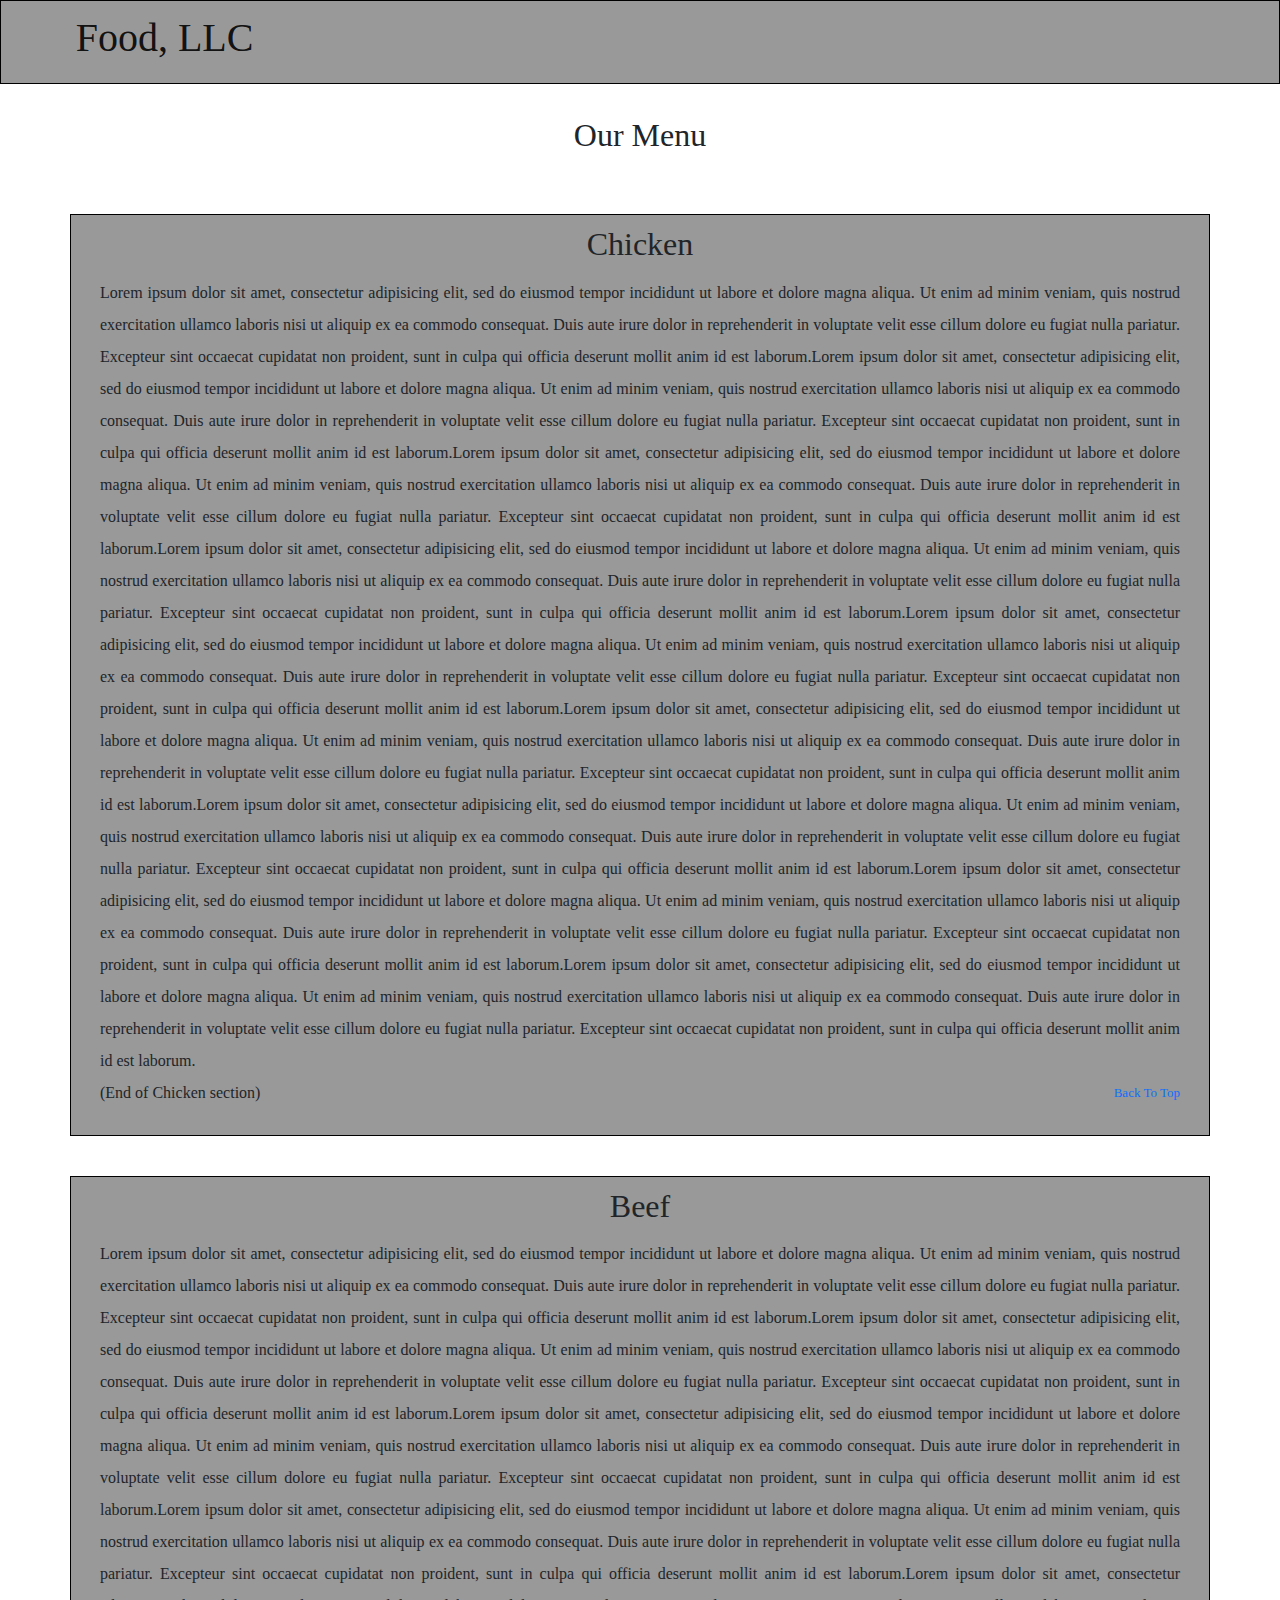
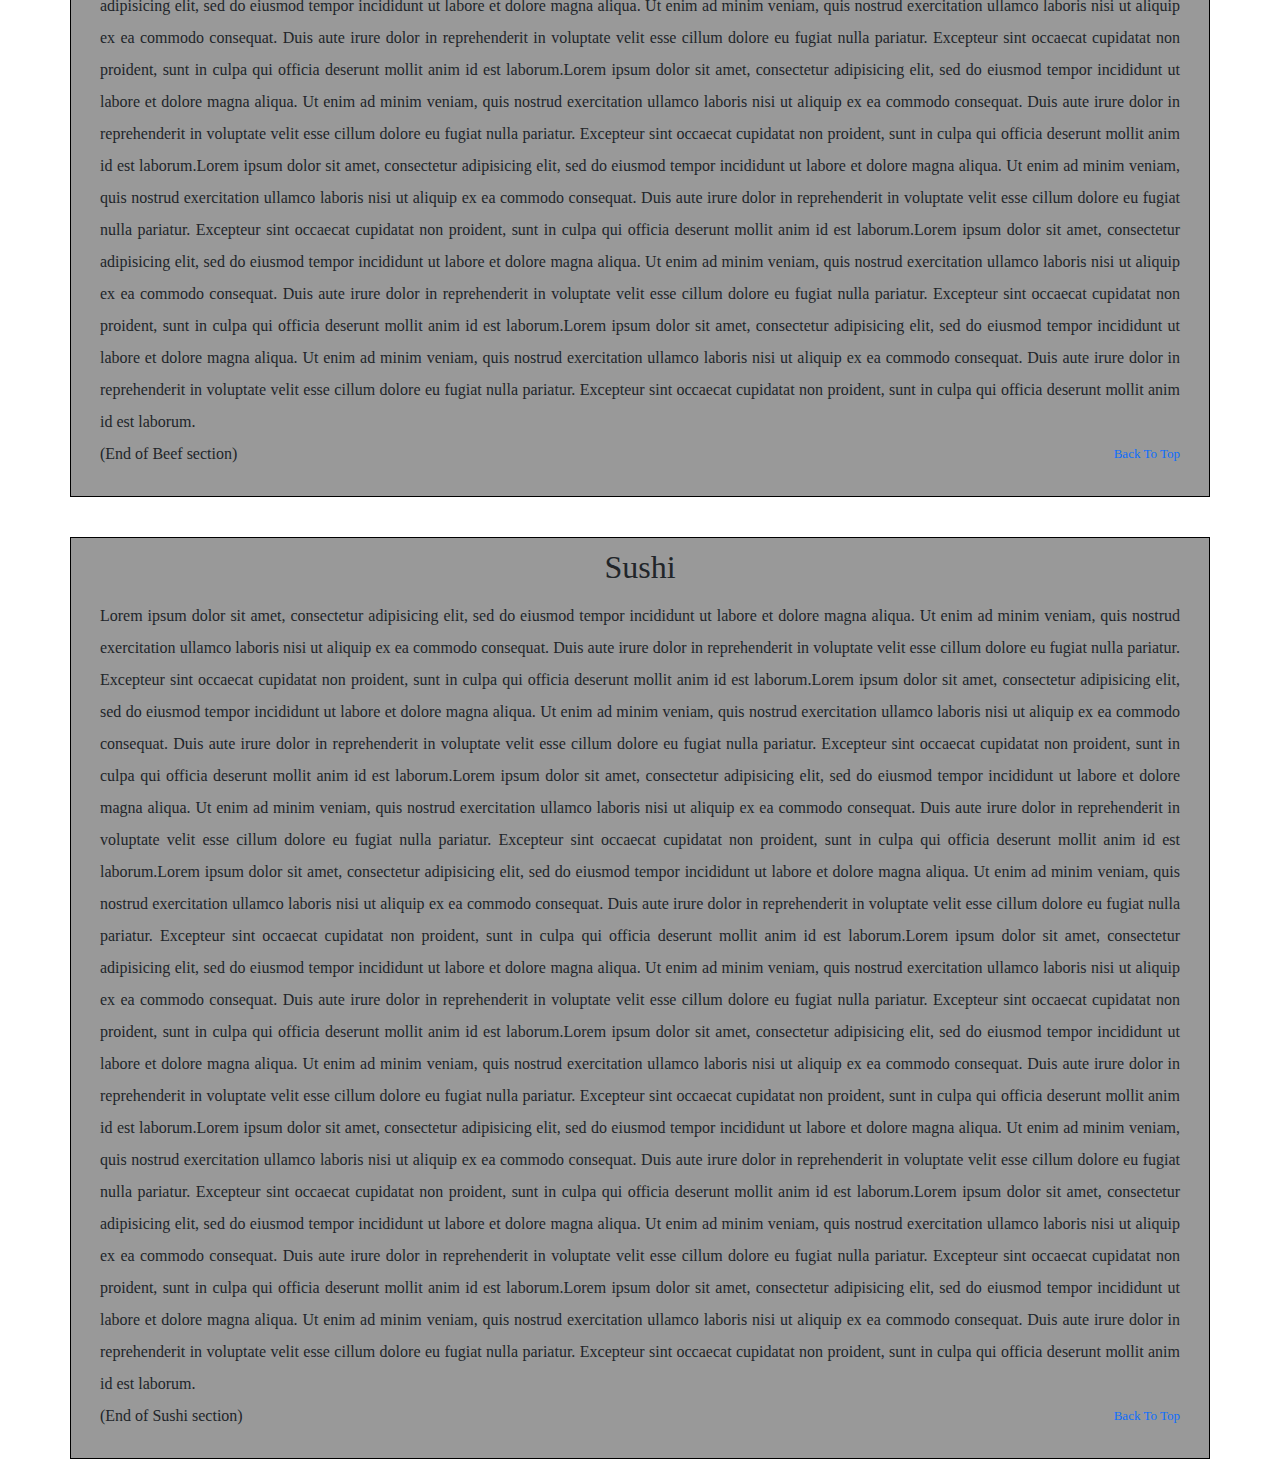
<file: Module3_Solution/index.html>
<!DOCTYPE html>
<html lang="en">
<head>
  <meta charset="utf-8">
  <meta http-equiv="X-UA-Compatible" content="IE=edge">
  <meta name="viewport" content="width=device-width, initial-scale=1">
  <!-- The above 3 meta tags *must* come first in the head; any other head content must come *after* these tags -->
  <title>Assignment Solution for Module 3</title>

  <!-- Bootstrap 5 CSS-->
  <!-- <link href="css/bootstrap.min.css" rel="stylesheet"> -->
  <link rel="stylesheet" href="css/bootstrap.min.css">
  <link rel="stylesheet" href="css/styles.css" >

</head>
<body>
  <header>
    <nav id="header-nav" class="navbar navbar-light">
      <div class="container-fluid">
        <a class="navbar-brand" href="index.html"><h1>Food, LLC</h1></a>
        <!-- Drop down only visible in XS or SM resolution -->
        <button class="navbar-toggler d-block d-sm-block d-md-none" type="button" data-bs-toggle="collapse" data-bs-target="#navbarNav" aria-controls="navbarNav" aria-expanded="false" aria-label="Toggle navigation">
          <span class="navbar-toggler-icon"></span>
        </button>
      </div>

        <div class="collapse navbar-collapse" id="navbarNav">
          <!-- d-block d-sm-block d-md-none is to make sure it does not show the list in md or larger display -->
          <ul class="navbar-nav d-block d-sm-block d-md-none" id="nav-list">
            <li class="nav-item text-center">
              <a class="nav-link" aria-current="page" href="#chicken-section">Chicken</a>
            </li>
            <li class="nav-item text-center">
              <a class="nav-link" href="#beef-section">Beef</a>
            </li>
            <li class="nav-item text-center">
              <a class="nav-link" href="#sushi-section">Sushi</a>
            </li>
          </ul>
        </div>
        <!-- end of collapsible navbar -->
    </nav>
  </header>

  <h2 class="text-center menu">Our Menu</h2>

  <div class="row">


    <div class="col-12 col-sm-12 col-md-12 col-lg-12 col-xl-12 col-xxl-12" id="chicken-section">
      <div class="container">
        <h2 class="text-center">Chicken</h2>
        <p>Lorem ipsum dolor sit amet, consectetur adipisicing elit, sed do eiusmod tempor incididunt ut labore et dolore magna aliqua. Ut enim ad minim veniam, quis nostrud exercitation ullamco laboris nisi ut aliquip ex ea commodo consequat. Duis aute irure dolor in reprehenderit in voluptate velit esse cillum dolore eu fugiat nulla pariatur. Excepteur sint occaecat cupidatat non proident, sunt in culpa qui officia deserunt mollit anim id est laborum.Lorem ipsum dolor sit amet, consectetur adipisicing elit, sed do eiusmod tempor incididunt ut labore et dolore magna aliqua. Ut enim ad minim veniam, quis nostrud exercitation ullamco laboris nisi ut aliquip ex ea commodo consequat. Duis aute irure dolor in reprehenderit in voluptate velit esse cillum dolore eu fugiat nulla pariatur. Excepteur sint occaecat cupidatat non proident, sunt in culpa qui officia deserunt mollit anim id est laborum.Lorem ipsum dolor sit amet, consectetur adipisicing elit, sed do eiusmod tempor incididunt ut labore et dolore magna aliqua. Ut enim ad minim veniam, quis nostrud exercitation ullamco laboris nisi ut aliquip ex ea commodo consequat. Duis aute irure dolor in reprehenderit in voluptate velit esse cillum dolore eu fugiat nulla pariatur. Excepteur sint occaecat cupidatat non proident, sunt in culpa qui officia deserunt mollit anim id est laborum.Lorem ipsum dolor sit amet, consectetur adipisicing elit, sed do eiusmod tempor incididunt ut labore et dolore magna aliqua. Ut enim ad minim veniam, quis nostrud exercitation ullamco laboris nisi ut aliquip ex ea commodo consequat. Duis aute irure dolor in reprehenderit in voluptate velit esse cillum dolore eu fugiat nulla pariatur. Excepteur sint occaecat cupidatat non proident, sunt in culpa qui officia deserunt mollit anim id est laborum.Lorem ipsum dolor sit amet, consectetur adipisicing elit, sed do eiusmod tempor incididunt ut labore et dolore magna aliqua. Ut enim ad minim veniam, quis nostrud exercitation ullamco laboris nisi ut aliquip ex ea commodo consequat. Duis aute irure dolor in reprehenderit in voluptate velit esse cillum dolore eu fugiat nulla pariatur. Excepteur sint occaecat cupidatat non proident, sunt in culpa qui officia deserunt mollit anim id est laborum.Lorem ipsum dolor sit amet, consectetur adipisicing elit, sed do eiusmod tempor incididunt ut labore et dolore magna aliqua. Ut enim ad minim veniam, quis nostrud exercitation ullamco laboris nisi ut aliquip ex ea commodo consequat. Duis aute irure dolor in reprehenderit in voluptate velit esse cillum dolore eu fugiat nulla pariatur. Excepteur sint occaecat cupidatat non proident, sunt in culpa qui officia deserunt mollit anim id est laborum.Lorem ipsum dolor sit amet, consectetur adipisicing elit, sed do eiusmod tempor incididunt ut labore et dolore magna aliqua. Ut enim ad minim veniam, quis nostrud exercitation ullamco laboris nisi ut aliquip ex ea commodo consequat. Duis aute irure dolor in reprehenderit in voluptate velit esse cillum dolore eu fugiat nulla pariatur. Excepteur sint occaecat cupidatat non proident, sunt in culpa qui officia deserunt mollit anim id est laborum.Lorem ipsum dolor sit amet, consectetur adipisicing elit, sed do eiusmod tempor incididunt ut labore et dolore magna aliqua. Ut enim ad minim veniam, quis nostrud exercitation ullamco laboris nisi ut aliquip ex ea commodo consequat. Duis aute irure dolor in reprehenderit in voluptate velit esse cillum dolore eu fugiat nulla pariatur. Excepteur sint occaecat cupidatat non proident, sunt in culpa qui officia deserunt mollit anim id est laborum.Lorem ipsum dolor sit amet, consectetur adipisicing elit, sed do eiusmod tempor incididunt ut labore et dolore magna aliqua. Ut enim ad minim veniam, quis nostrud exercitation ullamco laboris nisi ut aliquip ex ea commodo consequat. Duis aute irure dolor in reprehenderit in voluptate velit esse cillum dolore eu fugiat nulla pariatur. Excepteur sint occaecat cupidatat non proident, sunt in culpa qui officia deserunt mollit anim id est laborum.
        <br>(End of Chicken section)  <a href="#header-nav"> Back To Top </a> </p>
      </div>
    </div>

    <div class="col-12 col-sm-12 col-md-12 col-lg-12 col-xl-12 col-xxl-12" id="beef-section">
      <div class="container">
        <h2 class="text-center">Beef</h2>
        <p>Lorem ipsum dolor sit amet, consectetur adipisicing elit, sed do eiusmod tempor incididunt ut labore et dolore magna aliqua. Ut enim ad minim veniam, quis nostrud exercitation ullamco laboris nisi ut aliquip ex ea commodo consequat. Duis aute irure dolor in reprehenderit in voluptate velit esse cillum dolore eu fugiat nulla pariatur. Excepteur sint occaecat cupidatat non proident, sunt in culpa qui officia deserunt mollit anim id est laborum.Lorem ipsum dolor sit amet, consectetur adipisicing elit, sed do eiusmod tempor incididunt ut labore et dolore magna aliqua. Ut enim ad minim veniam, quis nostrud exercitation ullamco laboris nisi ut aliquip ex ea commodo consequat. Duis aute irure dolor in reprehenderit in voluptate velit esse cillum dolore eu fugiat nulla pariatur. Excepteur sint occaecat cupidatat non proident, sunt in culpa qui officia deserunt mollit anim id est laborum.Lorem ipsum dolor sit amet, consectetur adipisicing elit, sed do eiusmod tempor incididunt ut labore et dolore magna aliqua. Ut enim ad minim veniam, quis nostrud exercitation ullamco laboris nisi ut aliquip ex ea commodo consequat. Duis aute irure dolor in reprehenderit in voluptate velit esse cillum dolore eu fugiat nulla pariatur. Excepteur sint occaecat cupidatat non proident, sunt in culpa qui officia deserunt mollit anim id est laborum.Lorem ipsum dolor sit amet, consectetur adipisicing elit, sed do eiusmod tempor incididunt ut labore et dolore magna aliqua. Ut enim ad minim veniam, quis nostrud exercitation ullamco laboris nisi ut aliquip ex ea commodo consequat. Duis aute irure dolor in reprehenderit in voluptate velit esse cillum dolore eu fugiat nulla pariatur. Excepteur sint occaecat cupidatat non proident, sunt in culpa qui officia deserunt mollit anim id est laborum.Lorem ipsum dolor sit amet, consectetur adipisicing elit, sed do eiusmod tempor incididunt ut labore et dolore magna aliqua. Ut enim ad minim veniam, quis nostrud exercitation ullamco laboris nisi ut aliquip ex ea commodo consequat. Duis aute irure dolor in reprehenderit in voluptate velit esse cillum dolore eu fugiat nulla pariatur. Excepteur sint occaecat cupidatat non proident, sunt in culpa qui officia deserunt mollit anim id est laborum.Lorem ipsum dolor sit amet, consectetur adipisicing elit, sed do eiusmod tempor incididunt ut labore et dolore magna aliqua. Ut enim ad minim veniam, quis nostrud exercitation ullamco laboris nisi ut aliquip ex ea commodo consequat. Duis aute irure dolor in reprehenderit in voluptate velit esse cillum dolore eu fugiat nulla pariatur. Excepteur sint occaecat cupidatat non proident, sunt in culpa qui officia deserunt mollit anim id est laborum.Lorem ipsum dolor sit amet, consectetur adipisicing elit, sed do eiusmod tempor incididunt ut labore et dolore magna aliqua. Ut enim ad minim veniam, quis nostrud exercitation ullamco laboris nisi ut aliquip ex ea commodo consequat. Duis aute irure dolor in reprehenderit in voluptate velit esse cillum dolore eu fugiat nulla pariatur. Excepteur sint occaecat cupidatat non proident, sunt in culpa qui officia deserunt mollit anim id est laborum.Lorem ipsum dolor sit amet, consectetur adipisicing elit, sed do eiusmod tempor incididunt ut labore et dolore magna aliqua. Ut enim ad minim veniam, quis nostrud exercitation ullamco laboris nisi ut aliquip ex ea commodo consequat. Duis aute irure dolor in reprehenderit in voluptate velit esse cillum dolore eu fugiat nulla pariatur. Excepteur sint occaecat cupidatat non proident, sunt in culpa qui officia deserunt mollit anim id est laborum.Lorem ipsum dolor sit amet, consectetur adipisicing elit, sed do eiusmod tempor incididunt ut labore et dolore magna aliqua. Ut enim ad minim veniam, quis nostrud exercitation ullamco laboris nisi ut aliquip ex ea commodo consequat. Duis aute irure dolor in reprehenderit in voluptate velit esse cillum dolore eu fugiat nulla pariatur. Excepteur sint occaecat cupidatat non proident, sunt in culpa qui officia deserunt mollit anim id est laborum.
        <br>(End of Beef section)  <a href="#header-nav"> Back To Top </a></p>
      </div>
    </div>

    <div class="col-12 col-sm-12 col-md-12 col-lg-12 col-xl-12 col-xxl-12" id="sushi-section">

      <div class="container">
        <h2 class="text-center">Sushi</h2>
        <p>Lorem ipsum dolor sit amet, consectetur adipisicing elit, sed do eiusmod tempor incididunt ut labore et dolore magna aliqua. Ut enim ad minim veniam, quis nostrud exercitation ullamco laboris nisi ut aliquip ex ea commodo consequat. Duis aute irure dolor in reprehenderit in voluptate velit esse cillum dolore eu fugiat nulla pariatur. Excepteur sint occaecat cupidatat non proident, sunt in culpa qui officia deserunt mollit anim id est laborum.Lorem ipsum dolor sit amet, consectetur adipisicing elit, sed do eiusmod tempor incididunt ut labore et dolore magna aliqua. Ut enim ad minim veniam, quis nostrud exercitation ullamco laboris nisi ut aliquip ex ea commodo consequat. Duis aute irure dolor in reprehenderit in voluptate velit esse cillum dolore eu fugiat nulla pariatur. Excepteur sint occaecat cupidatat non proident, sunt in culpa qui officia deserunt mollit anim id est laborum.Lorem ipsum dolor sit amet, consectetur adipisicing elit, sed do eiusmod tempor incididunt ut labore et dolore magna aliqua. Ut enim ad minim veniam, quis nostrud exercitation ullamco laboris nisi ut aliquip ex ea commodo consequat. Duis aute irure dolor in reprehenderit in voluptate velit esse cillum dolore eu fugiat nulla pariatur. Excepteur sint occaecat cupidatat non proident, sunt in culpa qui officia deserunt mollit anim id est laborum.Lorem ipsum dolor sit amet, consectetur adipisicing elit, sed do eiusmod tempor incididunt ut labore et dolore magna aliqua. Ut enim ad minim veniam, quis nostrud exercitation ullamco laboris nisi ut aliquip ex ea commodo consequat. Duis aute irure dolor in reprehenderit in voluptate velit esse cillum dolore eu fugiat nulla pariatur. Excepteur sint occaecat cupidatat non proident, sunt in culpa qui officia deserunt mollit anim id est laborum.Lorem ipsum dolor sit amet, consectetur adipisicing elit, sed do eiusmod tempor incididunt ut labore et dolore magna aliqua. Ut enim ad minim veniam, quis nostrud exercitation ullamco laboris nisi ut aliquip ex ea commodo consequat. Duis aute irure dolor in reprehenderit in voluptate velit esse cillum dolore eu fugiat nulla pariatur. Excepteur sint occaecat cupidatat non proident, sunt in culpa qui officia deserunt mollit anim id est laborum.Lorem ipsum dolor sit amet, consectetur adipisicing elit, sed do eiusmod tempor incididunt ut labore et dolore magna aliqua. Ut enim ad minim veniam, quis nostrud exercitation ullamco laboris nisi ut aliquip ex ea commodo consequat. Duis aute irure dolor in reprehenderit in voluptate velit esse cillum dolore eu fugiat nulla pariatur. Excepteur sint occaecat cupidatat non proident, sunt in culpa qui officia deserunt mollit anim id est laborum.Lorem ipsum dolor sit amet, consectetur adipisicing elit, sed do eiusmod tempor incididunt ut labore et dolore magna aliqua. Ut enim ad minim veniam, quis nostrud exercitation ullamco laboris nisi ut aliquip ex ea commodo consequat. Duis aute irure dolor in reprehenderit in voluptate velit esse cillum dolore eu fugiat nulla pariatur. Excepteur sint occaecat cupidatat non proident, sunt in culpa qui officia deserunt mollit anim id est laborum.Lorem ipsum dolor sit amet, consectetur adipisicing elit, sed do eiusmod tempor incididunt ut labore et dolore magna aliqua. Ut enim ad minim veniam, quis nostrud exercitation ullamco laboris nisi ut aliquip ex ea commodo consequat. Duis aute irure dolor in reprehenderit in voluptate velit esse cillum dolore eu fugiat nulla pariatur. Excepteur sint occaecat cupidatat non proident, sunt in culpa qui officia deserunt mollit anim id est laborum.Lorem ipsum dolor sit amet, consectetur adipisicing elit, sed do eiusmod tempor incididunt ut labore et dolore magna aliqua. Ut enim ad minim veniam, quis nostrud exercitation ullamco laboris nisi ut aliquip ex ea commodo consequat. Duis aute irure dolor in reprehenderit in voluptate velit esse cillum dolore eu fugiat nulla pariatur. Excepteur sint occaecat cupidatat non proident, sunt in culpa qui officia deserunt mollit anim id est laborum.
        <br>(End of Sushi section)  <a href="#header-nav"> Back To Top </a></p>
      </div>
    </div>


  </div>

  <!-- jQuery (necessary for Bootstrap's JavaScript plugins) -->
  <script src="js\jquery-1.12.4.min.js"></script>
  <script src="js/bootstrap.mini.js"></script>
  <!-- Include all compiled plugins (below), or include individual files as needed -->
  <script src="js/bootstrap.js"></script>
</body>
</html>
</file>
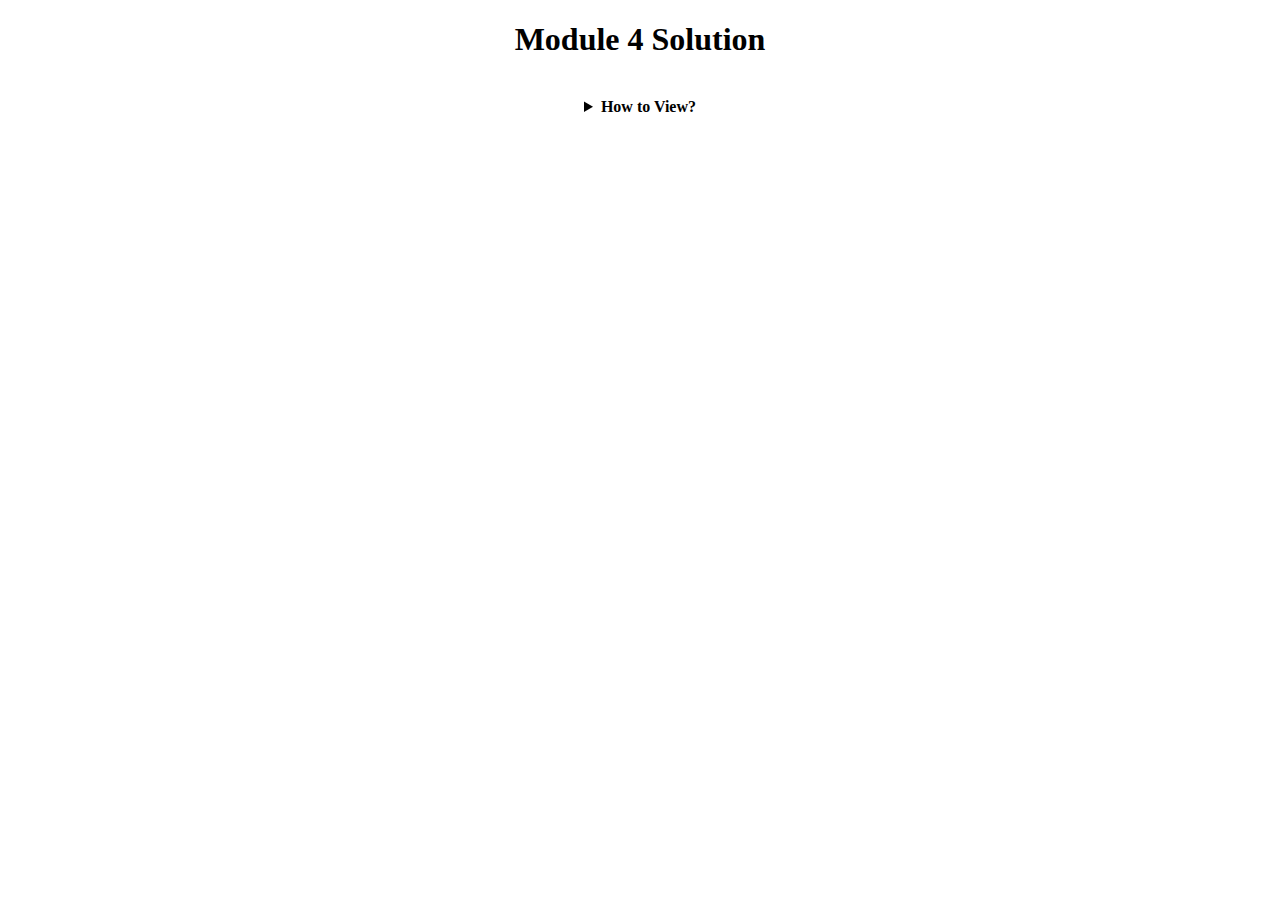
<file: Module4_Solution/index.html>
<!DOCTYPE html>
<html>
<head>
  <meta charset="utf-8">
  <title>Module_4_Solution_Starter</title>
  <script>
    var names = []; // DO NOT REMOVE IT
  </script>
  <script src="SpeakHello.js"></script>
  <script src="SpeakGoodBye.js"></script>
  <script src="script.js"></script>
</head>
<body>
  <h1 align = "center">Module 4 Solution</h1>
  <br>
  <details style="text-align: center;"> <summary style="font-weight: bold;">How to View? 
  </summary> <br> Use the Console Section Located in the Developer Tools (Press F12) </details>
</body>
</html>
</file>
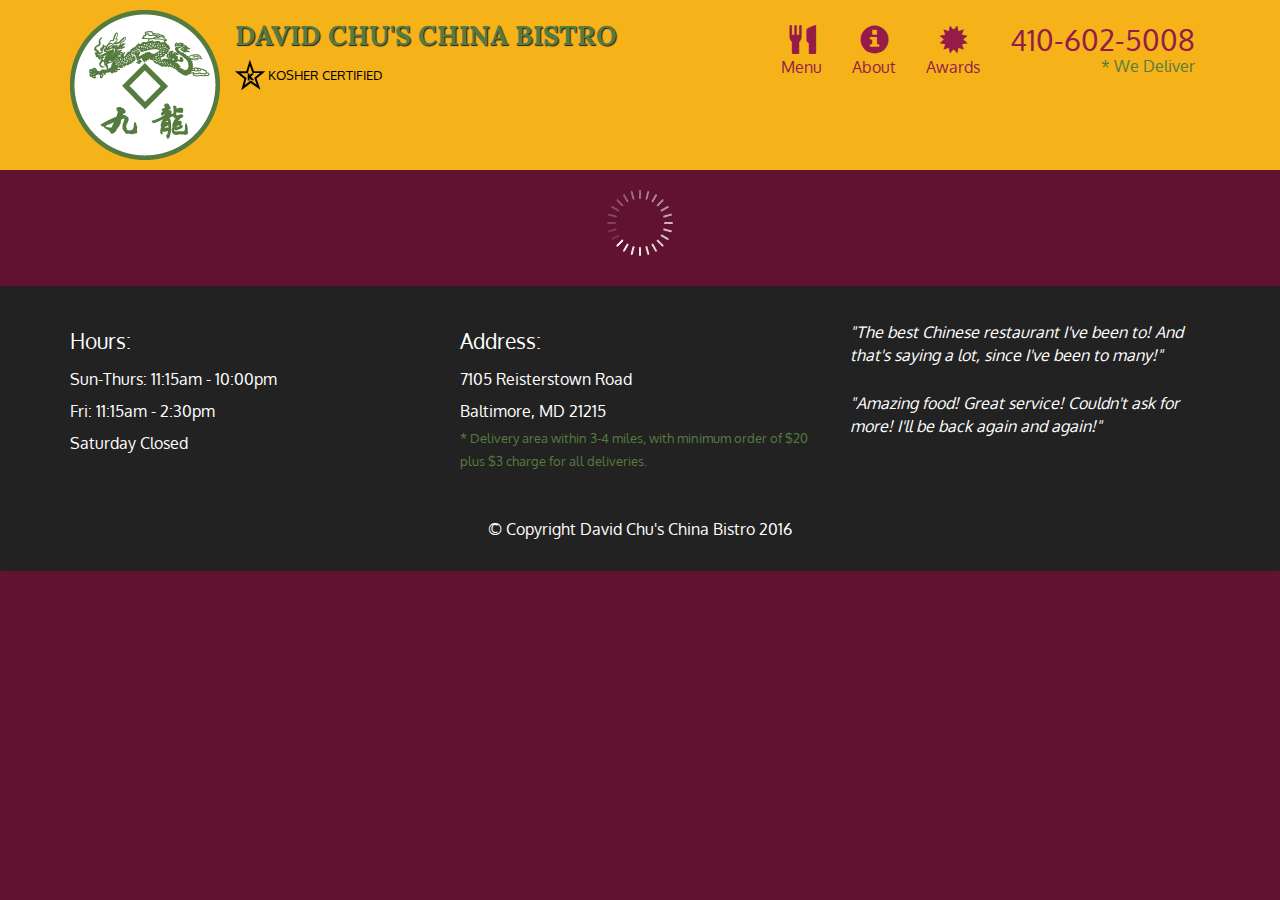
<file: module5_solutioon/index.html>
<!doctype html>
<html lang="en">
  <head>
    <meta charset="utf-8">
    <meta http-equiv="X-UA-Compatible" content="IE=edge">
    <meta name="viewport" content="width=device-width, initial-scale=1">
    <title>David Chu's China Bistro</title>
    <link rel="stylesheet" href="css/bootstrap.min.css">
    <link rel="stylesheet" href="css/styles.css">
    <link href='https://fonts.googleapis.com/css?family=Oxygen:400,300,700' rel='stylesheet' type='text/css'>
    <link href='https://fonts.googleapis.com/css?family=Lora' rel='stylesheet' type='text/css'>
  </head>
<body>
  <header>
    <nav id="header-nav" class="navbar navbar-default">
      <div class="container">
        <div class="navbar-header">
          <a href="index.html" class="pull-left visible-md visible-lg">
            <div id="logo-img" alt="Logo image"></div>
          </a>

          <div class="navbar-brand">
            <a href="index.html"><h1>David Chu's China Bistro</h1></a>
            <p>
              <img src="images/star-k-logo.png" alt="Kosher certification">
              <span>Kosher Certified</span>
            </p>
          </div>

          <button id="navbarToggle" type="button" class="navbar-toggle collapsed" data-toggle="collapse" data-target="#collapsable-nav" aria-expanded="false">
            <span class="sr-only">Toggle navigation</span>
            <span class="icon-bar"></span>
            <span class="icon-bar"></span>
            <span class="icon-bar"></span>
          </button>
        </div>
        
        <div id="collapsable-nav" class="collapse navbar-collapse">
           <ul id="nav-list" class="nav navbar-nav navbar-right">
            <li id="navHomeButton" class="visible-xs active">
              <a href="index.html">
                <span class="glyphicon glyphicon-home"></span> Home</a>
            </li>
            <li id="navMenuButton">
              <a href="#" onclick="$dc.loadMenuCategories();">
                <span class="glyphicon glyphicon-cutlery"></span><br class="hidden-xs"> Menu</a>
            </li>
            <li>
              <a href="#">
                <span class="glyphicon glyphicon-info-sign"></span><br class="hidden-xs"> About</a>
            </li>
            <li>
              <a href="#">
                <span class="glyphicon glyphicon-certificate"></span><br class="hidden-xs"> Awards</a>
            </li>
            <li id="phone" class="hidden-xs">
              <a href="tel:410-602-5008">
                <span>410-602-5008</span></a><div>* We Deliver</div>
            </li>
          </ul><!-- #nav-list -->
        </div><!-- .collapse .navbar-collapse -->
      </div><!-- .container -->
    </nav><!-- #header-nav -->
  </header>

  <div id="call-btn" class="visible-xs">
    <a class="btn" href="tel:410-602-5008">
    <span class="glyphicon glyphicon-earphone"></span>
    410-602-5008
    </a>
  </div>
  <div id="xs-deliver" class="text-center visible-xs">* We Deliver</div>

  <div id="main-content" class="container"></div>

  <footer class="panel-footer">
    <div class="container">
      <div class="row">
        <section id="hours" class="col-sm-4">
          <span>Hours:</span><br>
          Sun-Thurs: 11:15am - 10:00pm<br>
          Fri: 11:15am - 2:30pm<br>
          Saturday Closed
          <hr class="visible-xs">
        </section>
        <section id="address" class="col-sm-4">
          <span>Address:</span><br>
          7105 Reisterstown Road<br>
          Baltimore, MD 21215
          <p>* Delivery area within 3-4 miles, with minimum order of $20 plus $3 charge for all deliveries.</p>
          <hr class="visible-xs">
        </section>
        <section id="testimonials" class="col-sm-4">
          <p>"The best Chinese restaurant I've been to! And that's saying a lot, since I've been to many!"</p>
          <p>"Amazing food! Great service! Couldn't ask for more! I'll be back again and again!"</p>
        </section>
      </div>
      <div class="text-center">&copy; Copyright David Chu's China Bistro 2016</div>
    </div>
  </footer>

  <!-- jQuery (Bootstrap JS plugins depend on it) -->
  <script src="js/jquery-2.1.4.min.js"></script>
  <script src="js/bootstrap.min.js"></script>
  <script src="js/ajax-utils.js"></script>
  <script src="js/script.js"></script>
</body>
</html>
</file>
<file: Module3_Solution/css/styles.css>
* {
  box-sizing: border-box;
  margin: 0;
  padding: 0;
  font-family: "Arial, Helvetica, sans-serif", cursive;
}

a.navbar-brand {
  padding-left: 5%;
}

h2 {
  padding-top: 10px;
}

/*** every paragraph in the container ***/
p {
  padding: 5px;
  padding-bottom: 10px;
  line-height: 2em;
  text-align: justify;
}

p > a {
  text-decoration: none;
  font-size: small;
  float:right;
}

h2.menu {
  padding: 2.5vw;
}

.container-fluid {
  padding-top: 0.5rem;
  padding-bottom: 0.5rem;
  background-color: #999999;
}

.navbar {
  padding-top: 0rem;
  padding-bottom: 0rem;
}

.nav-link {
  border-bottom: 0.5px solid rgb(0, 0, 0);
  border-top: 0.5px solid black;
}
/** HEADER **/
#header-nav {
  background-color: rgb(255, 255, 255);
  border-radius: 0;
  border: 0;
  border: 1px solid rgb(0, 0, 0);
}

.row{
  margin-left: 2.5%;
  margin-right: 2.5%;
  /* margin-left: auto;
  margin-right: auto; */
}


.container {
  background-color: #999999;
  width: 100%;
  margin-top: 20px;
  margin-bottom: 20px;

  border: 1px solid black;
}
</file>
<file: module5_solutioon/css/styles.css>
body {
  font-size: 16px;
  color: #fff;
  background-color: #61122f;
  font-family: 'Oxygen', sans-serif;
}

/** HEADER **/
#header-nav {
  background-color: #f6b319;
  border-radius: 0;
  border: 0;
}

#logo-img {
  background: url('../images/restaurant-logo_large.png') no-repeat;
  width: 150px;
  height: 150px;
  margin: 10px 15px 10px 0;
}

.navbar-brand {
  padding-top: 25px;
}
.navbar-brand h1 { /* Restaurant name */
  font-family: 'Lora', serif;
  color: #557c3e;
  font-size: 1.5em;
  text-transform: uppercase;
  font-weight: bold;
  text-shadow: 1px 1px 1px #222;
  margin-top: 0;
  margin-bottom: 0;
  line-height: .75;
}
.navbar-brand a:hover, .navbar-brand a:focus {
  text-decoration: none;
}
.navbar-brand p { /* Kosher cert */
  color: #000;
  text-transform: uppercase;
  font-size: .7em;
  margin-top: 15px;
}
.navbar-brand p span { /* Star-K */
  vertical-align: middle;
}

#nav-list {
  margin-top: 10px;
}
#nav-list a {
  color: #951C49;
  text-align: center;
}
#nav-list a:hover {
  background: #E7E7E7;
}
#nav-list a span {
  font-size: 1.8em;
}

#phone {
  margin-top: 5px;
}
#phone a { /* Phone number */
  text-align: right;
  padding-bottom: 0;
}
#phone div { /* We Deliver */
  color: #557c3e;
  text-align: right;
  padding-right: 15px;
}

.navbar-header button.navbar-toggle, .navbar-header .icon-bar {
  border: 1px solid #61122f;
}
.navbar-header button.navbar-toggle {
  clear: both;
  margin-top: -30px;
}
/* END HEADER */

/* FOOTER */
.panel-footer {
  margin-top: 30px;
  padding-top: 35px;
  padding-bottom: 30px;
  background-color: #222;
  border-top: 0;
}
.panel-footer div.row {
  margin-bottom: 35px;
}
#hours, #address {
  line-height: 2;
}
#hours > span, #address > span {
  font-size: 1.3em;
}
#address p {
  color: #557c3e;
  font-size: .8em;
  line-height: 1.8;
}
#testimonials {
  font-style: italic;
}
#testimonials p:nth-child(2) {
  margin-top: 25px;
}
/* END FOOTER */



/* HOME PAGE */
.container .jumbotron {
  box-shadow: 0 0 50px #3F0C1F;
  border: 2px solid #3F0C1F;
}

#menu-tile, #specials-tile, #map-tile {
  height: 250px;
  width: 100%;
  margin-bottom: 15px;
  position: relative;
  border: 2px solid #3F0C1F;
  overflow: hidden;
}
#menu-tile:hover, #specials-tile:hover, #map-tile:hover {
  box-shadow: 0 1px 5px 1px #cccccc;
}
#menu-tile {
  background: url('../images/menu-tile.jpg') no-repeat;
  background-position: center;
}
#specials-tile {
  background: url('../images/specials-tile.jpg') no-repeat;
  background-position: center;
}
#menu-tile span, #specials-tile span, #map-tile span {
  position: absolute;
  bottom: 0;
  right: 0;
  width: 100%;
  text-align: center;
  font-size: 1.6em;
  text-transform: uppercase;
  background-color: #000;
  color: #fff;
  opacity: .8;
}
/* END HOME PAGE */

/* MENU CATEGORIES PAGE */
.category-tile { 
  position: relative;
  border: 2px solid #3F0C1F;
  overflow: hidden;
  width: 200px;
  height: 200px;
  margin: 0 auto 15px;
}
.category-tile span {
  position: absolute;
  bottom: 0;
  right: 0;
  width: 100%;
  text-align: center;
  font-size: 1.2em;
  text-transform: uppercase;
  background-color: #000;
  color: #fff;
  opacity: .8;
}
.category-tile:hover {
  box-shadow: 0 1px 5px 1px #cccccc;
}

#menu-categories-title + div {
  margin-bottom: 50px;
}
/* END MENU CATEGORIES PAGE */

/* SINGLE CATEGORY PAGE */
.menu-item-tile {
  margin-bottom: 25px;
}
.menu-item-tile hr {
  width: 80%;
}
.menu-item-tile .menu-item-price {
  font-size: 1.1em;
  text-align: right;
  margin-top: -15px;
  margin-right: -15px;
}
.menu-item-tile .menu-item-price span {
  font-size: .6em;
}
.menu-item-photo {
  position: relative;
  border: 2px solid #3F0C1F; 
  overflow: hidden;
  padding: 0;
  margin-right: -15px;
  margin-left: auto;
  margin-bottom: 20px;
  max-width: 250px;
}
.menu-item-photo div {
  position: absolute;
  bottom: 0;
  right: 0;
  width: 80px;
  background-color: #557c3e;
  text-align: center;
}
.menu-item-description {
  padding-right: 30px;
}
h3.menu-item-title {
  margin: 0 0 10px;
}
.menu-item-details {
  font-size: .9em;
  font-style: italic;
}
/* END SINGLE CATEGORY PAGE */


/********** Large devices only **********/
@media (min-width: 1200px) {
  .container .jumbotron {
    background: url('../images/jumbotron_1200.jpg') no-repeat;
    height: 675px;
  }
}

/********** Medium devices only **********/
@media (min-width: 992px) and (max-width: 1199px) {
  /* Header */
  #logo-img {
    background: url('../images/restaurant-logo_medium.png') no-repeat;
    width: 100px;
    height: 100px;
    margin: 5px 5px 5px 0;
  }
  /* End Header */

  /* Home Page */
  .container .jumbotron {
    background: url('../images/jumbotron_992.jpg') no-repeat;
    height: 558px;
  }
  /* End Home Page */
}

/********** Small devices only **********/
@media (min-width: 768px) and (max-width: 991px) {
  /* Home Page */
  .container .jumbotron {
    background: url('../images/jumbotron_768.jpg') no-repeat;
    height: 432px;
  }
  /* End Home Page */
}

/********** Extra small devices only **********/
@media (max-width: 767px) {
  /* Header */
  .navbar-brand {
    padding-top: 10px;
    height: 80px;
  }
  .navbar-brand h1 { /* Restaurant name */
    padding-top: 10px;
    font-size: 5vw; /* 1vw = 1% of viewport width */
  }
  .navbar-brand p { /* Kosher cert */
    font-size: .6em;
    margin-top: 12px;
  }
  .navbar-brand p img { /* Star-K */
    height: 20px;
  }

  #collapsable-nav a { /* Collapsed nav menu text */
    font-size: 1.2em;
  }
  #collapsable-nav a span { /* Collapsed nav menu glyph */
    font-size: 1em;
    margin-right: 5px;
  }

  #call-btn > a {
    font-size: 1.5em;
    display: block;
    margin: 0 20px;
    padding: 10px;
    border: 2px solid #fff;
    background-color: #f6b319;
    color: #951c49;
  }
  #xs-deliver {
    margin-top: 5px;
    font-size: .7em;
    letter-spacing: .1em;
    text-transform: uppercase;
  }
  /* End Header */

  /* Footer */
  .panel-footer section {
    margin-bottom: 30px;
    text-align: center;
  }
  .panel-footer section:nth-child(3) {
    margin-bottom: 0; /* margin already exists on the whole row */
  }
  .panel-footer section hr {
    width: 50%;
  }
  /* End Footer */

  /* Home Page */
  .container .jumbotron {
    margin-top: 30px;
    padding: 0;
  }
  #menu-tile, #specials-tile {
    width: 360px;
    margin: 0 auto 15px;
  }

  .menu-item-photo {
    margin-right: auto;
  }
  .menu-item-tile .menu-item-price {
    text-align: center;
  }
  .menu-item-description {
    text-align: center;;
  }
}


/********** Super extra small devices Only :-) (e.g., iPhone 4) **********/
@media (max-width: 479px) {
  /* Header */
  .navbar-brand h1 { /* Restaurant name */
    padding-top: 5px;
    font-size: 6vw;
  }
  /* End Header */
  
  /* Home page */
  #menu-tile, #specials-tile {
    width: 280px;
    margin: 0 auto 15px;
  }

  .col-xxs-12 {
    position: relative;
    min-height: 1px;
    padding-right: 15px;
    padding-left: 15px;
    float: left;
    width: 100%;
  }
}
</file>
